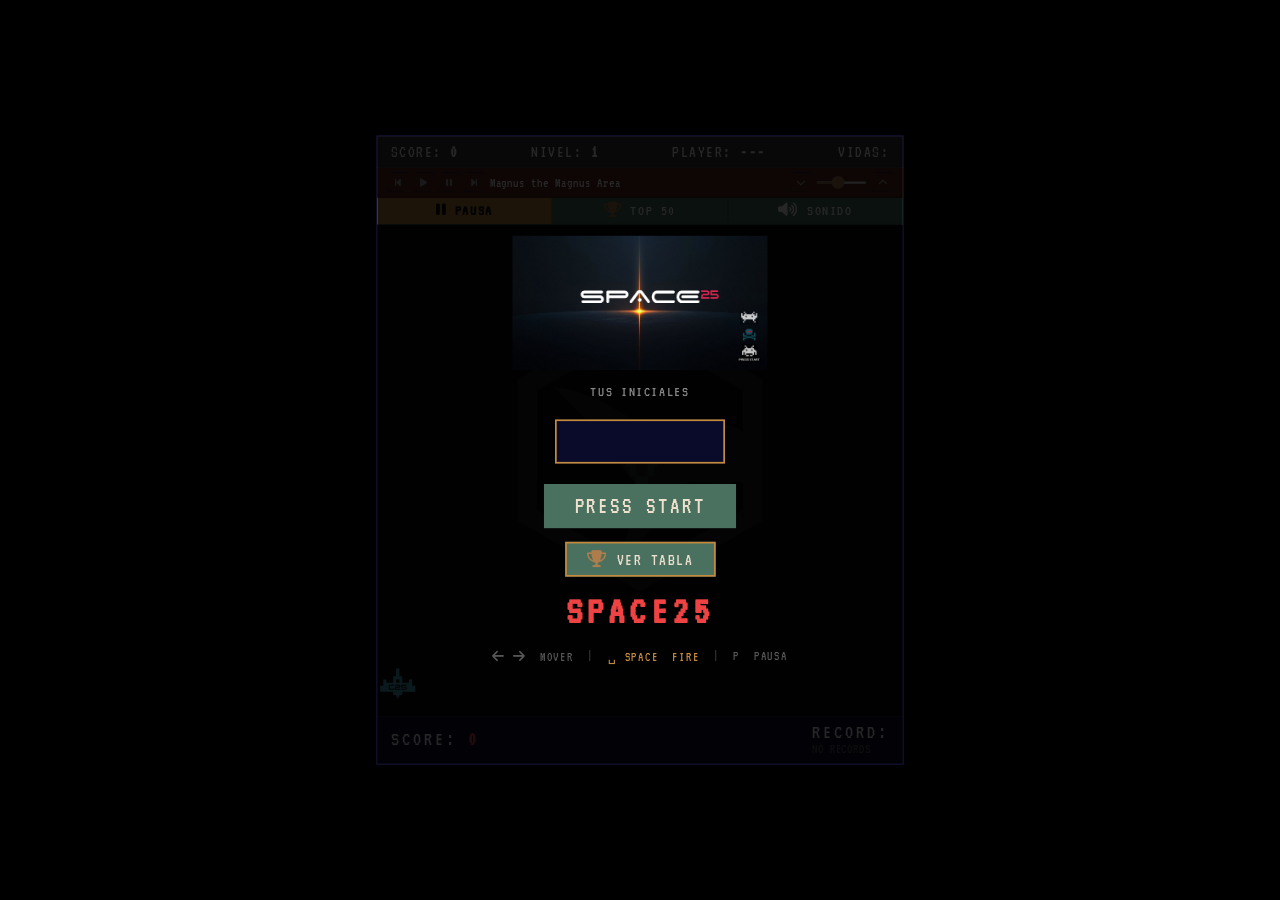
<file: index.html>
<!DOCTYPE html>
<html lang="es">

<head>
  <meta charset="UTF-8">
  <meta name="viewport" content="width=device-width, initial-scale=1.0">
  <link rel="apple-touch-icon" sizes="57x57" href="assets/favicons/apple-touch-icon-57x57.png">
  <link rel="apple-touch-icon" sizes="60x60" href="assets/favicons/apple-touch-icon-60x60.png">
  <link rel="apple-touch-icon" sizes="72x72" href="assets/favicons/apple-touch-icon-72x72.png">
  <link rel="apple-touch-icon" sizes="76x76" href="assets/favicons/apple-touch-icon-76x76.png">
  <link rel="apple-touch-icon" sizes="114x114" href="assets/favicons/apple-touch-icon-114x114.png">
  <link rel="apple-touch-icon" sizes="120x120" href="assets/favicons/apple-touch-icon-120x120.png">
  <link rel="apple-touch-icon" sizes="144x144" href="assets/favicons/apple-touch-icon-144x144.png">
  <link rel="apple-touch-icon" sizes="152x152" href="assets/favicons/apple-touch-icon-152x152.png">
  <link rel="apple-touch-icon" sizes="167x167" href="assets/favicons/apple-touch-icon-167x167.png">
  <link rel="apple-touch-icon" sizes="180x180" href="assets/favicons/apple-touch-icon-180x180.png">
  <link rel="apple-touch-icon" sizes="1024x1024" href="assets/favicons/apple-touch-icon-1024x1024.png">
  <link rel="icon" type="image/png" sizes="16x16" href="assets/favicons/favicon-16x16.png">
  <link rel="icon" type="image/png" sizes="32x32" href="assets/favicons/favicon-32x32.png">
  <link rel="icon" type="image/png" sizes="48x48" href="assets/favicons/favicon-48x48.png">
  <link rel="icon" type="image/png" sizes="64x64" href="assets/favicons/favicon-64x64.png">
  <link rel="icon" type="image/png" sizes="128x128" href="assets/favicons/favicon-128x128.png">
  <link rel="icon" type="image/png" sizes="256x256" href="assets/favicons/favicon-256x256.png">
  <link rel="manifest" href="assets/favicons/site.webmanifest">
  <meta name="msapplication-TileImage" content="assets/favicons/mstile-144x144.png">

  <title>Space25 — cubs25.com/space-invaders</title>
  <meta name="description" content="Space25 — Space Invaders reinterpretado. 4 niveles, aliens SVG custom, tabla de scores global, playlist, tiburón astronauta bonus. HTML + CSS + JS vanilla + Claude AI.">
  <meta name="author" content="cubs25">
  <meta name="keywords" content="space invaders, juego, arcade, retro, cubs25">
  <meta name="robots" content="index, follow">
  <link rel="canonical" href="https://cubs25.com/space-invaders/">

  <meta property="og:type" content="website">
  <meta property="og:url" content="https://cubs25.com/space-invaders/">
  <meta property="og:title" content="Space25 — cubs25">
  <meta property="og:description" content="Space25 — Space Invaders reinterpretado. 4 niveles, aliens SVG custom, tabla de scores global, playlist, tiburón astronauta bonus.">
  <meta property="og:image" content="https://cubs25.com/space-invaders/assets/og-image.png">
  <meta property="og:image:width" content="1200">
  <meta property="og:image:height" content="630">
  <meta property="og:locale" content="es_MX">
  <meta property="og:site_name" content="cubs25">

  <meta name="twitter:card" content="summary_large_image">
  <meta name="twitter:url" content="https://cubs25.com/space-invaders/">
  <meta name="twitter:title" content="Space25 — cubs25">
  <meta name="twitter:description" content="Space25 — Space Invaders reinterpretado. 4 niveles, aliens SVG custom, tabla de scores global, playlist, tiburón astronauta bonus.">
  <meta name="twitter:image" content="https://cubs25.com/space-invaders/assets/og-image.png">

  <meta name="theme-color" content="#050510">

  <link rel="stylesheet" href="css/styles.css">
  <link rel="stylesheet" href="https://cdnjs.cloudflare.com/ajax/libs/font-awesome/6.5.0/css/all.min.css" />
</head>

<body>

  <!-- Botones táctiles FUERA del #game para que el scale no los afecte -->
  <div id="touch-controls">
    <div class="btn-group-left">
      <button id="touch-left"  class="touch-btn"><i class="fa-solid fa-arrow-left"></i></button>
      <button id="touch-right" class="touch-btn"><i class="fa-solid fa-arrow-right"></i></button>
    </div>
    <button id="touch-fire" class="touch-btn touch-fire"><i class="fa-solid fa-circle-dot"></i><span>FIRE</span></button>
  </div>

  <button id="btn-toggle-bar"><i class="fa-solid fa-bars"></i></button>

  <div id="game">

    <div id="watermark">
      <svg viewBox="0 0 900 900" xmlns="http://www.w3.org/2000/svg">
        <path d="M450,9.4L68.5,229.7v440.6L450,890.6l381.5-220.3V229.7L450,9.4z M450,820.1L129.5,635.1V264.9L450,79.9
          l320.5,185.1v128.2c-13.4-10.2-40.6-28-58.9-19.9c0,0,21.7,31.2,0,46.1c0,0-134.1,38.3-198,86c15.8-20.7,51.1-41.4,51.1-41.4
          s-206-196.8-384.4-209.5c0,0,88.5,83.8,114.2,113.7c2,2.3-0.4,4.9-2,7.8c0,0,22,2.7,36.6,10.1l-14.2,10.5
          c0,0,70.6,101.8,121.6,156.4c0,0,5.3,100.4-49.8,220c0,0,100.4-27.9,185.2-216.7c13.4-5.1,55.6-6.7,100.5-6.8
          c-0.6,0.1-1,0.2-1,0.2c15.3,1.9-2.6,5.5-2.6,5.5c-8.6,0-2.3,4.6-2.3,4.6s17.6,13.6,26.2,24.7c0,0,3.7,4.6,4.4,10.6
          c0,0,33-9.9,41.5-42.6c0.2-0.8,4.4-1.4,5.6-2.3c9.9,0.2,18.7,0.4,26.4,0.7v84.1L450,820.1z" />
      </svg>
    </div>

    <div id="hud">
      <span>SCORE: <strong id="score">0</strong></span>
      <span>NIVEL: <strong id="level">1</strong></span>
      <span>PLAYER: <strong id="player-name">---</strong></span>
      <span>VIDAS: <strong id="lives"></strong></span>
    </div>


    <div id="top-bar-collapsible">
      <div id="music-player">
        <button class="mp-btn" onclick="prevTrack()"><i class="fa-solid fa-backward-step"></i></button>
        <button class="mp-btn" onclick="playBG()"><i class="fa-solid fa-play"></i></button>
        <button class="mp-btn" onclick="pauseBG()"><i class="fa-solid fa-pause"></i></button>
        <button class="mp-btn" onclick="nextTrack()"><i class="fa-solid fa-forward-step"></i></button>
        <span id="track-label">Darude — Sandstorm</span>
        <button class="mp-btn vol-btn" onclick="setBGVolume(bgAudio.volume - 0.1)"><i class="fa-solid fa-chevron-down"></i></button>
        <input type="range" id="vol-slider" min="0" max="100" value="40" oninput="setBGVolume(this.value/100)" />
        <button class="mp-btn vol-btn" onclick="setBGVolume(bgAudio.volume + 0.1)"><i class="fa-solid fa-chevron-up"></i></button>
      </div>
      <div id="controls-bar">
        <button id="btn-pause-big" onclick="togglePause()"><i class="fa-solid fa-pause"></i> PAUSA</button>
        <button id="btn-lb" onclick="showLeaderboard()"><i class="fa-solid fa-trophy" style="color:#ad7d4b"></i> TOP 50</button>
        <button id="btn-mute" onclick="toggleMute()"><i class="fa-solid fa-volume-high"></i> SONIDO</button>
      </div>
    </div>

    <div id="board">
      <div id="player"></div>
      <div id="pause-overlay" class="screen hidden">
        <h1 style="color:#c28a3e">PAUSA</h1>
        <p id="pause-player" style="font-size:24px;color:#ad7d4b;letter-spacing:4px;margin-top:8px;"></p>
        <p id="pause-score" style="font-size:28px;color:#FFD700;letter-spacing:3px;"></p>
        <button onclick="togglePause()" id="btn-start" style="margin-top:12px;">CONTINUAR</button>
      </div>
    </div>

    <div id="score-watermark"><span id="score-bg">0</span></div>

    <div id="bottom-bar">
      <span>SCORE: <strong id="bottom-score">0</strong></span>
      <span>RECORD: <span id="record-display"></span></span>
    </div>

    <!-- Pantalla inicio -->
    <div id="screen-start" class="screen">
      <div style="max-width:300px;width:100%;margin:0 auto;">
        <img src="assets/og-image.png" alt="Space25" style="width:100%;height:auto;display:block;">
      </div>
      <p style="font-size:18px;color:#888;letter-spacing:2px;">TUS INICIALES</p>
      <input id="initials-input-start" maxlength="6"
        style="font-family:'VT323',monospace;font-size:48px;width:200px;text-align:center;background:#0a0a2a;border:2px solid #c28a3e;color:#fff;letter-spacing:6px;margin:8px 0;"
        onkeydown="if(event.key==='Enter')setInitials()" />
      <button onclick="setInitials()" id="btn-start">PRESS START</button>
      <button onclick="showLeaderboard()"
        style="font-family:'VT323',monospace;font-size:20px;letter-spacing:2px;color:#ede0cc;background:#4a7060;border:2px solid #c28a3e;padding:8px 24px;cursor:pointer;margin-top:0;">
        <i class="fa-solid fa-trophy" style="color:#ad7d4b"></i> VER TABLA
      </button>
      <h1>SPACE25</h1>
      <div style="font-size:16px;color:#555;letter-spacing:2px;margin-top:4px;display:flex;gap:16px;align-items:center;">
        <span><i class="fa-solid fa-arrow-left"></i> <i class="fa-solid fa-arrow-right"></i> &nbsp;MOVER</span>
        <span style="color:#333;">|</span>
        <span style="color:#c28a3e;">&#9251; SPACE &nbsp;FIRE</span>
        <span style="color:#333;">|</span>
        <span>P &nbsp;PAUSA</span>
      </div>
    </div>

    <!-- Pantalla game over -->
    <div id="screen-gameover" class="screen hidden">
      <h1>GAME OVER</h1>
      <p id="go-score"></p>
      <button onclick="startGame()" id="btn-start" style="margin-top:12px;">VOLVER A JUGAR</button>
      <p style="font-size:16px;color:#555;letter-spacing:2px;margin-top:8px;">o presiona ENTER</p>
    </div>

  </div>

  <script src="js/main.js"></script>
  <script async src="https://www.googletagmanager.com/gtag/js?id=G-29F2G4LVRS"></script>
</body>

</html>
</file>
<file: css/styles.css>
@import url('https://fonts.googleapis.com/css2?family=Jersey+20&family=VT323&display=swap');

* {
  margin: 0;
  padding: 0;
  box-sizing: border-box;
}

body {
  background: #000;
  display: flex;
  justify-content: center;
  align-items: center;
  height: 100vh;
  font-family: 'VT323', monospace;
  color: #fff;
  transform: scale(0.85);
  transform-origin: center center;
}

#game {
  position: relative;
  width: 620px;
  height: 740px;
  background: #050510;
  border: 1px solid #1a1a4a;
  overflow: hidden;
}

#watermark {
  position: absolute;
  top: 50%;
  left: 50%;
  transform: translate(-50%, -50%);
  width: 340px;
  height: 340px;
  opacity: 0.08;
  pointer-events: none;
  z-index: 0;
}

#watermark svg {
  width: 100%;
  height: 100%;
  fill: #ffffff;
}

#hud {
  position: relative;
  z-index: 2;
  display: flex;
  justify-content: space-between;
  align-items: center;
  padding: 8px 16px;
  background: #34343d;
  border-bottom: 1px solid #5a4f45;
  font-size: 20px;
  letter-spacing: 2px;
}

#board {
  position: relative;
  width: 100%;
  height: calc(100% - 160px);
  z-index: 1;
}

#bottom-bar {
  position: relative;
  z-index: 2;
  display: flex;
  justify-content: space-between;
  align-items: center;
  padding: 6px 16px;
  background: #0a0a2a;
  border-top: 1px solid #1a1a4a;
  font-size: 24px;
  letter-spacing: 3px;
  min-height: 36px;
}

#bottom-bar strong {
  color: #ef4343;
}

#score-watermark {
  position: absolute;
  top: 50%;
  left: 50%;
  transform: translate(-50%, -50%);
  z-index: 0;
  pointer-events: none;
  text-align: center;
}

#score-bg {
  font-family: 'VT323', monospace;
  font-size: 140px;
  color: #4a7060;
  opacity: 0.3;
  letter-spacing: -4px;
  white-space: nowrap;
}

#player {
  position: absolute;
  bottom: 20px;
  width: 48px;
  height: 38px;
}

.enemy {
  position: absolute;
  width: 36px;
  height: 36px;
  z-index: 2;
}

.bullet {
  position: absolute;
  width: 4px;
  height: 16px;
  background: #89d4ea;
  border-radius: 2px;
  z-index: 2;
}

.bullet-enemy {
  background: #ef4343;
}

.screen {
  position: absolute;
  inset: 0;
  display: flex;
  flex-direction: column;
  justify-content: center;
  align-items: center;
  background: rgba(0, 0, 0, 0.85);
  gap: 16px;
  z-index: 10;
}

.screen h1 {
  font-size: 48px;
  letter-spacing: 6px;
  color: #ef4343;
}

.screen p {
  font-size: 22px;
  letter-spacing: 2px;
  color: #aaa;
}

.hidden {
  display: none;
}

.life-icon {
  font-size: 14px;
  margin-left: 3px;
}

#go-score {
  font-size: 20px;
  color: #c28a3e;
  letter-spacing: 3px;
}

#bonus-ship {
  filter: drop-shadow(0 0 4px #c28a3e);
}

@keyframes pixelFly {
  0%   { transform: translate(0, 0); opacity: 1; }
  100% { transform: translate(var(--dx), var(--dy)); opacity: 0; }
}

@keyframes floatUp {
  0%   { transform: translateY(0); opacity: 1; }
  100% { transform: translateY(-30px); opacity: 0; }
}

#btn-start {
  font-family: 'VT323', monospace;
  font-size: 28px;
  letter-spacing: 3px;
  color: #ede0cc;
  background: #4a7060;
  padding: 12px 36px;
  cursor: pointer;
  border: none;
  transition: background 0.15s, transform 0.1s;
}

#btn-start:hover  { background: #4a7060; transform: scale(1.08); }
#btn-start:active { background: #8a7a65; transform: scale(0.96); }

#music-player {
  position: relative;
  z-index: 2;
  display: flex;
  align-items: center;
  gap: 6px;
  padding: 5px 12px;
  background: #582b20;
  border-bottom: 1px solid #3d1a08;
  font-size: 13px;
  letter-spacing: 1px;
  color: #ede0cc;
  font-family: 'VT323', monospace;
}

.mp-btn {
  background: none;
  border: 1px solid #1a1a4a;
  color: #aaa;
  width: 24px;
  height: 24px;
  cursor: pointer;
  font-size: 11px;
  display: flex;
  align-items: center;
  justify-content: center;
  transition: color 0.15s, border-color 0.15s;
  clip-path: polygon(4px 0%, 100% 0%, calc(100% - 4px) 100%, 0% 100%);
}

.mp-btn:hover { color: #fff; border-color: #fff; }

#track-label {
  flex: 1;
  font-size: 16px;
  color: #fff;
  white-space: nowrap;
  overflow: hidden;
  text-overflow: ellipsis;
  letter-spacing: 1px;
}

#vol-slider {
  width: 60px;
  height: 3px;
  accent-color: #ad7d4b;
  cursor: pointer;
}

#controls-bar {
  display: flex;
  gap: 0;
  background: #4a7060;
  border-bottom: 1px solid #3a5a50;
}

#btn-pause-big, #btn-lb, #btn-mute {
  font-family: 'VT323', monospace;
  font-size: 18px;
  letter-spacing: 2px;
  color: #fff;
  background: transparent;
  border: none;
  border-right: 1px solid #3a5a50;
  padding: 6px 20px;
  cursor: pointer;
  flex: 1;
  transition: background 0.15s;
}

#btn-pause-big:hover, #btn-lb:hover, #btn-mute:hover { background: #3a5a50; }
#btn-pause-big { background: #c28a3e !important; color: #050510 !important; font-weight: bold; }
#btn-pause-big:hover { background: #FFD700 !important; }
#btn-mute { border-right: none; }

#record-display {
  display: flex;
  align-items: center;
  gap: 4px;
  font-size: 16px;
  letter-spacing: 1px;
}

.shark-bullet {
  position: absolute;
  font-size: 18px;
  color: #c28a3e;
  pointer-events: none;
  z-index: 6;
  text-shadow: 0 0 6px #ff8800;
  animation: wobbleBullet 0.3s ease-in-out infinite alternate;
}

@keyframes wobbleBullet {
  from { transform: rotate(-15deg) scaleX(1.2); }
  to   { transform: rotate(15deg) scaleX(0.8); }
}

/* ── Mobile ── */
#touch-controls { display: none; }

#btn-toggle-bar { 
  display: none;
  position: fixed;
  top: 8px;
  right: 8px;
  z-index: 200;
  background: #4a7060;
  border: 1px solid #c28a3e;
  color: #ede0cc;
  font-size: 16px;
  width: 32px;
  height: 32px;
  align-items: center;
  justify-content: center;
  cursor: pointer;
  font-family: 'VT323', monospace;
  flex-shrink: 0;
}

@media (max-width: 680px) {
  body {
    transform: none;
    align-items: flex-start;
    height: 100vh;
    overflow: hidden;
    background: #000;
    margin: 0;
    padding: 0;
  }

  #game {
    border: none;
    overflow: hidden;
    position: fixed;
    top: 0;
    left: 0;
    width: 100%;
    height: 100%;
    display: flex;
    flex-direction: column;
  }

  #watermark {
    display: none;
  }

  #btn-toggle-bar {
    display: flex !important;
  }

  #hud {
    order: 1;
    flex-shrink: 0;
    font-size: 12px;
    padding: 4px 6px;
    gap: 8px;
    flex-wrap: wrap;
  }

  #top-bar-collapsible {
    order: 2;
    max-height: 0;
    overflow: hidden;
    transition: max-height 0.25s ease;
    flex-shrink: 0;
  }

  #top-bar-collapsible.bar-open {
    max-height: 120px;
  }

  #board {
    order: 3;
    flex: 1;
    width: 100%;
    height: auto;
    min-height: 0;
    overflow: hidden;
    position: relative;
  }

  #bottom-bar {
    order: 4;
    flex-shrink: 0;
    font-size: 12px;
    padding: 4px 8px;
    min-height: auto;
    gap: 12px;
  }

  #touch-controls {
    display: flex;
    position: fixed;
    bottom: 0;
    left: 0;
    width: 100%;
    justify-content: space-between;
    align-items: center;
    padding: 6px 12px 10px;
    background: rgba(5, 5, 16, 0.98);
    border-top: 1px solid #1a1a4a;
    z-index: 150;
    box-sizing: border-box;
  }

  #touch-controls .btn-group-left {
    display: flex;
    gap: 8px;
  }

  .touch-btn {
    background: rgba(74, 112, 96, 0.5);
    border: 2px solid #4a7060;
    color: #ede0cc;
    font-family: 'VT323', monospace;
    font-size: 24px;
    width: 60px;
    height: 56px;
    cursor: pointer;
    display: flex;
    align-items: center;
    justify-content: center;
    border-radius: 6px;
    user-select: none;
    -webkit-user-select: none;
    touch-action: none;
  }

  .touch-btn:active {
    background: rgba(74, 112, 96, 0.95);
    border-color: #c28a3e;
  }

  .touch-fire {
    font-size: 16px;
    width: 72px;
    height: 56px;
    background: rgba(194, 138, 62, 0.3);
    border-color: #c28a3e;
    color: #c28a3e;
    flex-direction: column;
    gap: 2px;
  }

  .touch-fire:active {
    background: rgba(194, 138, 62, 0.85);
    color: #fff;
  }

  #music-player { font-size: 10px; padding: 2px 6px; gap: 2px; }
  #track-label { font-size: 11px; }
  #score-bg { display: none; }
}
</file>
